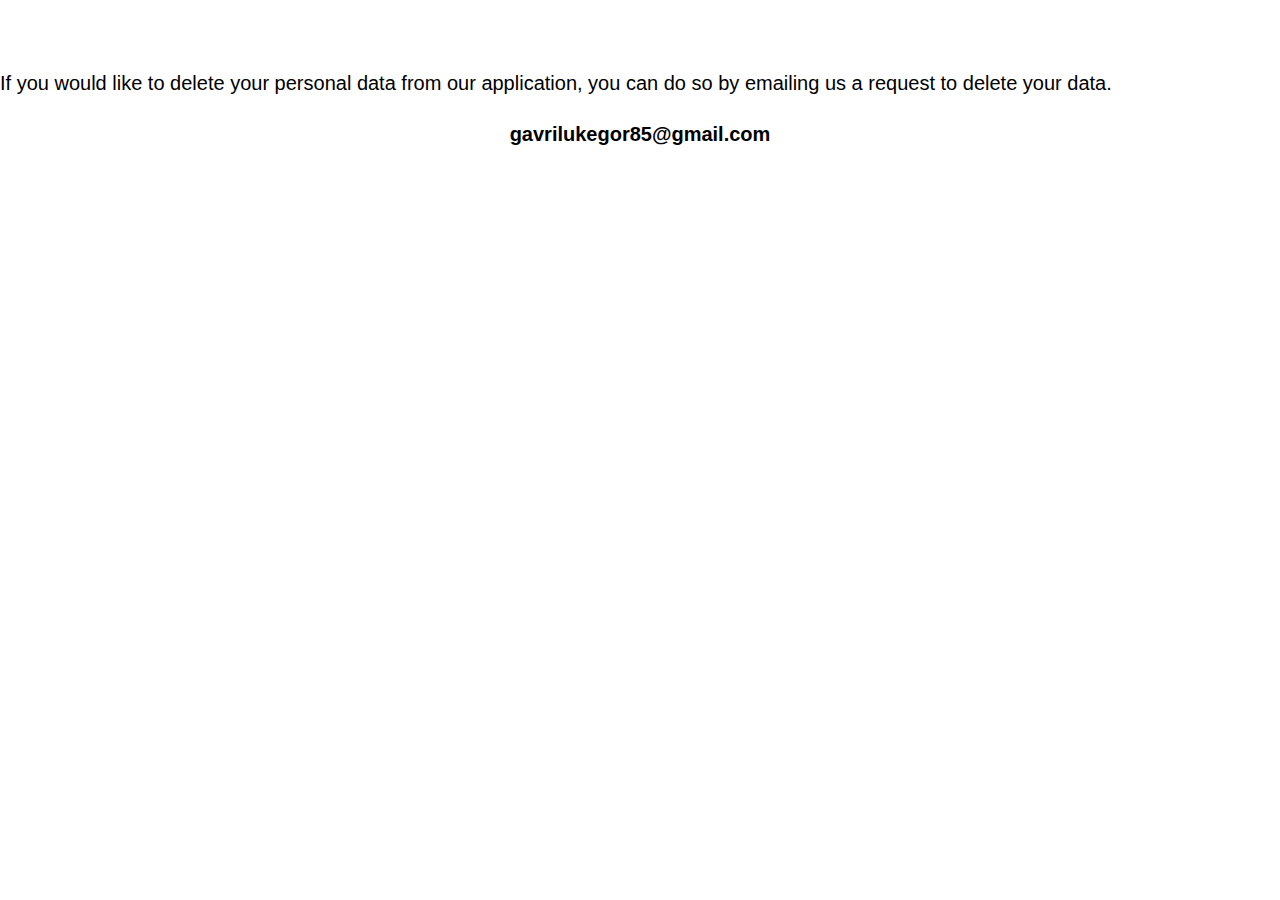
<file: delete.html>
<!DOCTYPE html><html><head><meta charset="utf-8" /><meta http-equiv="Content-Type" content="text/html; charset=utf-8" /><meta name="viewport" content="width=device-width, initial-scale=1.0" /> <!--metatextblock--><title>Delete Information</title><meta property="og:url" content="http://project7002470.tilda.ws/delete" /><meta property="og:title" content="Delete Information" /><meta property="og:description" content="" /><meta property="og:type" content="website" /><link rel="canonical" href="delete.html"><!--/metatextblock--><meta name="format-detection" content="telephone=no" /><meta http-equiv="x-dns-prefetch-control" content="on"><link rel="dns-prefetch" href="https://ws.tildacdn.com"><link rel="dns-prefetch" href="https://static.tildacdn.info"><meta name="robots" content="nofollow" /><link rel="shortcut icon" href="https://static.tildacdn.info/img/tildafavicon.ico" type="image/x-icon" /><!-- Assets --><script src="https://neo.tildacdn.com/js/tilda-fallback-1.0.min.js" charset="utf-8" async></script><link rel="stylesheet" href="https://static.tildacdn.info/css/tilda-grid-3.0.min.css" type="text/css" media="all" onerror="this.loaderr='y';"/><link rel="stylesheet" href="tilda-blocks-page35073467.min.css@t=1679431478.css" type="text/css" media="all" onerror="this.loaderr='y';" /><link rel="stylesheet" href="https://static.tildacdn.info/css/fonts-tildasans.css" type="text/css" media="all" onerror="this.loaderr='y';" /><script type="text/javascript">(function (d) {
if (!d.visibilityState) {
var s = d.createElement('script');
s.src = 'https://static.tildacdn.info/js/tilda-polyfill-1.0.min.js';
d.getElementsByTagName('head')[0].appendChild(s);
}
})(document);
function t_onReady(func) {
if (document.readyState != 'loading') {
func();
} else {
document.addEventListener('DOMContentLoaded', func);
}
}
function t_onFuncLoad(funcName, okFunc, time) {
if (typeof window[funcName] === 'function') {
okFunc();
} else {
setTimeout(function() {
t_onFuncLoad(funcName, okFunc, time);
},(time || 100));
}
}</script><script src="https://static.tildacdn.info/js/tilda-scripts-3.0.min.js" charset="utf-8" defer onerror="this.loaderr='y';"></script><script src="tilda-blocks-page35073467.min.js@t=1679431478" charset="utf-8" async onerror="this.loaderr='y';"></script><script src="https://static.tildacdn.info/js/lazyload-1.3.min.js" charset="utf-8" async onerror="this.loaderr='y';"></script><script src="https://static.tildacdn.info/js/tilda-events-1.0.min.js" charset="utf-8" async onerror="this.loaderr='y';"></script><script type="text/javascript">window.dataLayer = window.dataLayer || [];</script><script type="text/javascript">(function () {
if((/bot|google|yandex|baidu|bing|msn|duckduckbot|teoma|slurp|crawler|spider|robot|crawling|facebook/i.test(navigator.userAgent))===false && typeof(sessionStorage)!='undefined' && sessionStorage.getItem('visited')!=='y' && document.visibilityState){
var style=document.createElement('style');
style.type='text/css';
style.innerHTML='@media screen and (min-width: 980px) {.t-records {opacity: 0;}.t-records_animated {-webkit-transition: opacity ease-in-out .2s;-moz-transition: opacity ease-in-out .2s;-o-transition: opacity ease-in-out .2s;transition: opacity ease-in-out .2s;}.t-records.t-records_visible {opacity: 1;}}';
document.getElementsByTagName('head')[0].appendChild(style);
function t_setvisRecs(){
var alr=document.querySelectorAll('.t-records');
Array.prototype.forEach.call(alr, function(el) {
el.classList.add("t-records_animated");
});
setTimeout(function () {
Array.prototype.forEach.call(alr, function(el) {
el.classList.add("t-records_visible");
});
sessionStorage.setItem("visited", "y");
}, 400);
} 
document.addEventListener('DOMContentLoaded', t_setvisRecs);
}
})();</script></head><body class="t-body" style="margin:0;"><!--allrecords--><div id="allrecords" class="t-records" data-hook="blocks-collection-content-node" data-tilda-project-id="7002470" data-tilda-page-id="35073467" data-tilda-page-alias="delete" data-tilda-formskey="f2dbc930968a143c8255fdf817002470" data-tilda-lazy="yes"><div id="rec566687187" class="r t-rec t-rec_pt_60 t-rec_pb_60" style="padding-top:60px;padding-bottom:60px; " data-record-type="106" ><!-- T004 --><div class="t004"><div class="t-container "><div class="t-col t-col_8 t-prefix_2"><div field="text" class="t-text t-text_md " style="">If you would like to delete your personal data from our application, you can do so by emailing us a request to delete your data. <br /><p style="text-align: center;"><strong>gavrilukegor85@gmail.com</strong></p></div></div></div></div></div></div></body></html>
</file>
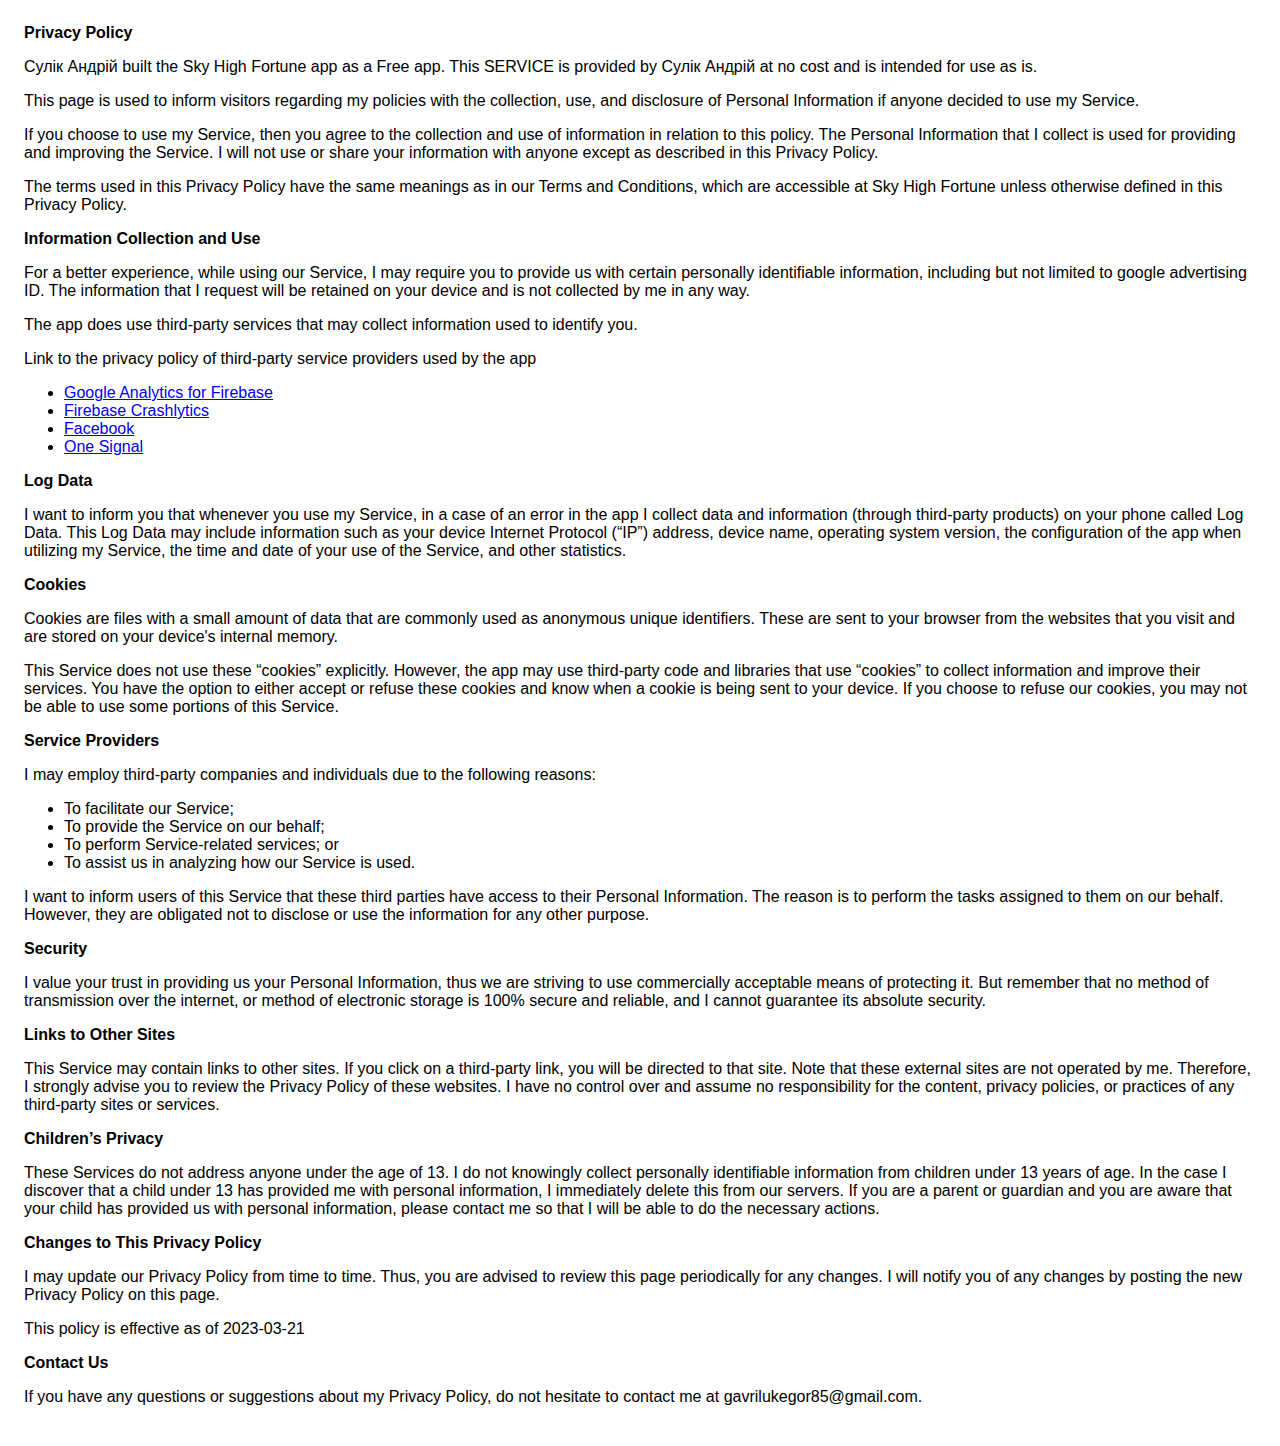
<file: ppp.html>
<!DOCTYPE html>
    <html>
    <head>
      <meta charset='utf-8'>
      <meta name='viewport' content='width=device-width'>
      <title>Privacy Policy</title>
      <style> body { font-family: 'Helvetica Neue', Helvetica, Arial, sans-serif; padding:1em; } </style>
    </head>
    <body>
    <strong>Privacy Policy</strong> <p>
                  Сулік Андрій built the Sky High Fortune app as
                  a Free app. This SERVICE is provided by
                  Сулік Андрій at no cost and is intended for use as
                  is.
                </p> <p>
                  This page is used to inform visitors regarding my
                  policies with the collection, use, and disclosure of Personal
                  Information if anyone decided to use my Service.
                </p> <p>
                  If you choose to use my Service, then you agree to
                  the collection and use of information in relation to this
                  policy. The Personal Information that I collect is
                  used for providing and improving the Service. I will not use or share your information with
                  anyone except as described in this Privacy Policy.
                </p> <p>
                  The terms used in this Privacy Policy have the same meanings
                  as in our Terms and Conditions, which are accessible at
                  Sky High Fortune unless otherwise defined in this Privacy Policy.
                </p> <p><strong>Information Collection and Use</strong></p> <p>
                  For a better experience, while using our Service, I
                  may require you to provide us with certain personally
                  identifiable information, including but not limited to google advertising ID. The information that
                  I request will be retained on your device and is not collected by me in any way.
                </p> <div><p>
                    The app does use third-party services that may collect
                    information used to identify you.
                  </p> <p>
                    Link to the privacy policy of third-party service providers used
                    by the app
                  </p> <ul><!----><!----><li><a href="https://firebase.google.com/policies/analytics" target="_blank" rel="noopener noreferrer">Google Analytics for Firebase</a></li><li><a href="https://firebase.google.com/support/privacy/" target="_blank" rel="noopener noreferrer">Firebase Crashlytics</a></li><li><a href="https://www.facebook.com/about/privacy/update/printable" target="_blank" rel="noopener noreferrer">Facebook</a></li><!----><!----><!----><!----><!----><!----><!----><!----><!----><li><a href="https://onesignal.com/privacy_policy" target="_blank" rel="noopener noreferrer">One Signal</a></li><!----><!----><!----><!----><!----><!----><!----><!----><!----><!----><!----><!----><!----></ul></div> <p><strong>Log Data</strong></p> <p>
                  I want to inform you that whenever you
                  use my Service, in a case of an error in the app
                  I collect data and information (through third-party
                  products) on your phone called Log Data. This Log Data may
                  include information such as your device Internet Protocol
                  (“IP”) address, device name, operating system version, the
                  configuration of the app when utilizing my Service,
                  the time and date of your use of the Service, and other
                  statistics.
                </p> <p><strong>Cookies</strong></p> <p>
                  Cookies are files with a small amount of data that are
                  commonly used as anonymous unique identifiers. These are sent
                  to your browser from the websites that you visit and are
                  stored on your device's internal memory.
                </p> <p>
                  This Service does not use these “cookies” explicitly. However,
                  the app may use third-party code and libraries that use
                  “cookies” to collect information and improve their services.
                  You have the option to either accept or refuse these cookies
                  and know when a cookie is being sent to your device. If you
                  choose to refuse our cookies, you may not be able to use some
                  portions of this Service.
                </p> <p><strong>Service Providers</strong></p> <p>
                  I may employ third-party companies and
                  individuals due to the following reasons:
                </p> <ul><li>To facilitate our Service;</li> <li>To provide the Service on our behalf;</li> <li>To perform Service-related services; or</li> <li>To assist us in analyzing how our Service is used.</li></ul> <p>
                  I want to inform users of this Service
                  that these third parties have access to their Personal
                  Information. The reason is to perform the tasks assigned to
                  them on our behalf. However, they are obligated not to
                  disclose or use the information for any other purpose.
                </p> <p><strong>Security</strong></p> <p>
                  I value your trust in providing us your
                  Personal Information, thus we are striving to use commercially
                  acceptable means of protecting it. But remember that no method
                  of transmission over the internet, or method of electronic
                  storage is 100% secure and reliable, and I cannot
                  guarantee its absolute security.
                </p> <p><strong>Links to Other Sites</strong></p> <p>
                  This Service may contain links to other sites. If you click on
                  a third-party link, you will be directed to that site. Note
                  that these external sites are not operated by me.
                  Therefore, I strongly advise you to review the
                  Privacy Policy of these websites. I have
                  no control over and assume no responsibility for the content,
                  privacy policies, or practices of any third-party sites or
                  services.
                </p> <p><strong>Children’s Privacy</strong></p> <div><p>
                    These Services do not address anyone under the age of 13.
                    I do not knowingly collect personally
                    identifiable information from children under 13 years of age. In the case
                    I discover that a child under 13 has provided
                    me with personal information, I immediately
                    delete this from our servers. If you are a parent or guardian
                    and you are aware that your child has provided us with
                    personal information, please contact me so that
                    I will be able to do the necessary actions.
                  </p></div> <!----> <p><strong>Changes to This Privacy Policy</strong></p> <p>
                  I may update our Privacy Policy from
                  time to time. Thus, you are advised to review this page
                  periodically for any changes. I will
                  notify you of any changes by posting the new Privacy Policy on
                  this page.
                </p> <p>This policy is effective as of 2023-03-21</p> <p><strong>Contact Us</strong></p> <p>
                  If you have any questions or suggestions about my
                  Privacy Policy, do not hesitate to contact me at gavrilukegor85@gmail.com.
                </p> 
    </body>
    </html>
</file>
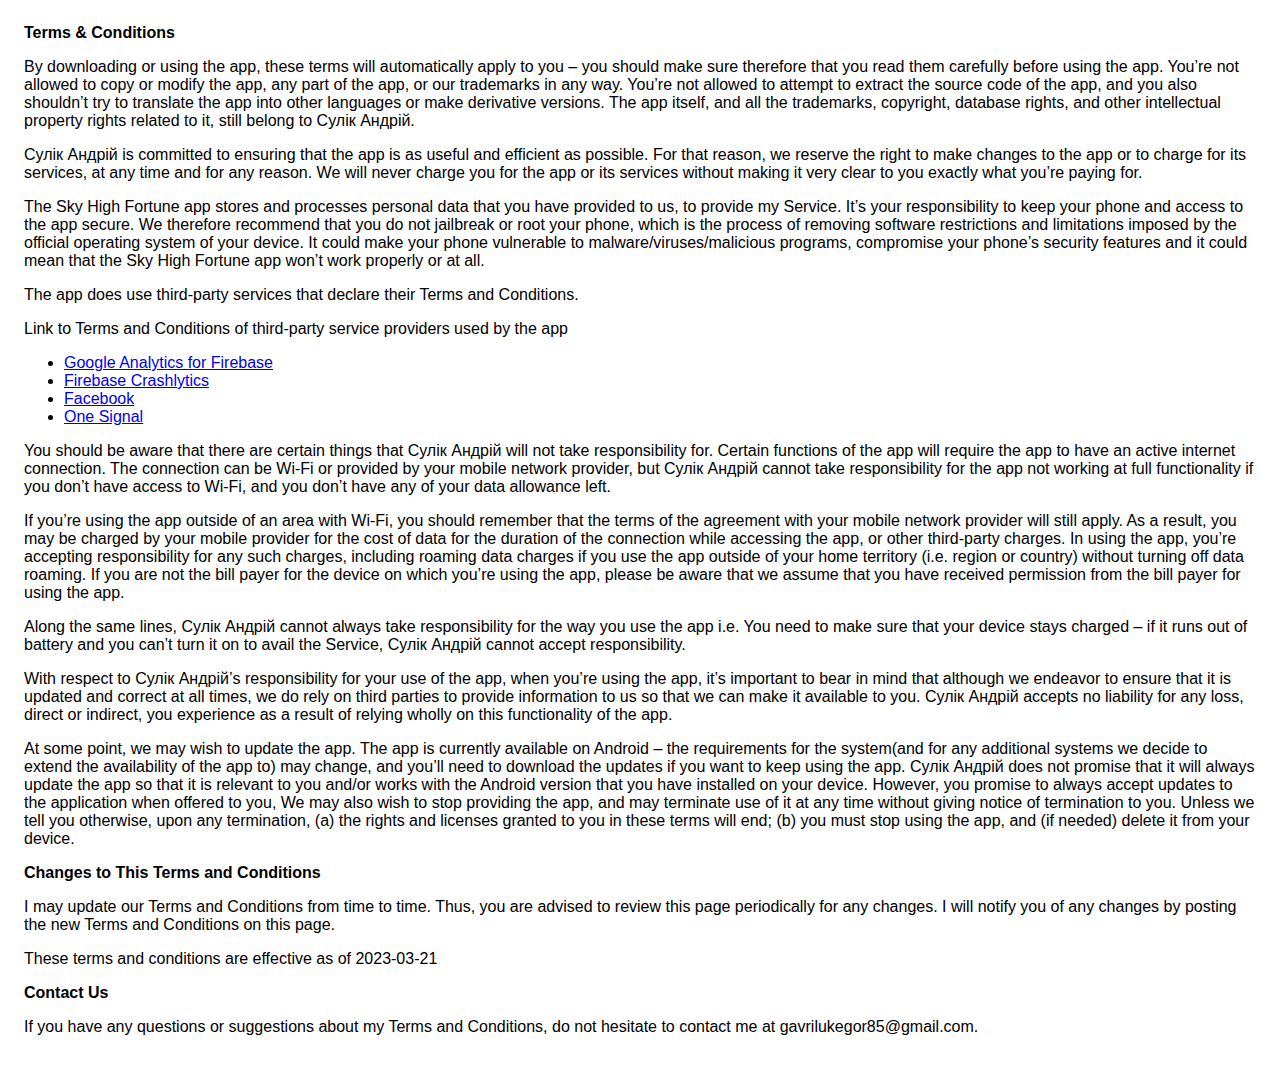
<file: ttc.html>
<!DOCTYPE html>
    <html>
    <head>
      <meta charset='utf-8'>
      <meta name='viewport' content='width=device-width'>
      <title>Terms &amp; Conditions</title>
      <style> body { font-family: 'Helvetica Neue', Helvetica, Arial, sans-serif; padding:1em; } </style>
    </head>
    <body>
    <strong>Terms &amp; Conditions</strong> <p>
                  By downloading or using the app, these terms will
                  automatically apply to you – you should make sure therefore
                  that you read them carefully before using the app. You’re not
                  allowed to copy or modify the app, any part of the app, or
                  our trademarks in any way. You’re not allowed to attempt to
                  extract the source code of the app, and you also shouldn’t try
                  to translate the app into other languages or make derivative
                  versions. The app itself, and all the trademarks, copyright,
                  database rights, and other intellectual property rights related
                  to it, still belong to Сулік Андрій.
                </p> <p>
                  Сулік Андрій is committed to ensuring that the app is
                  as useful and efficient as possible. For that reason, we
                  reserve the right to make changes to the app or to charge for
                  its services, at any time and for any reason. We will never
                  charge you for the app or its services without making it very
                  clear to you exactly what you’re paying for.
                </p> <p>
                  The Sky High Fortune app stores and processes personal data that
                  you have provided to us, to provide my
                  Service. It’s your responsibility to keep your phone and
                  access to the app secure. We therefore recommend that you do
                  not jailbreak or root your phone, which is the process of
                  removing software restrictions and limitations imposed by the
                  official operating system of your device. It could make your
                  phone vulnerable to malware/viruses/malicious programs,
                  compromise your phone’s security features and it could mean
                  that the Sky High Fortune app won’t work properly or at all.
                </p> <div><p>
                    The app does use third-party services that declare their
                    Terms and Conditions.
                  </p> <p>
                    Link to Terms and Conditions of third-party service
                    providers used by the app
                  </p> <ul><!----><!----><li><a href="https://firebase.google.com/terms/analytics" target="_blank" rel="noopener noreferrer">Google Analytics for Firebase</a></li><li><a href="https://firebase.google.com/terms/crashlytics" target="_blank" rel="noopener noreferrer">Firebase Crashlytics</a></li><li><a href="https://www.facebook.com/legal/terms/plain_text_terms" target="_blank" rel="noopener noreferrer">Facebook</a></li><!----><!----><!----><!----><!----><!----><!----><!----><!----><li><a href="https://onesignal.com/tos" target="_blank" rel="noopener noreferrer">One Signal</a></li><!----><!----><!----><!----><!----><!----><!----><!----><!----><!----><!----><!----><!----></ul></div> <p>
                  You should be aware that there are certain things that
                  Сулік Андрій will not take responsibility for. Certain
                  functions of the app will require the app to have an active
                  internet connection. The connection can be Wi-Fi or provided
                  by your mobile network provider, but Сулік Андрій
                  cannot take responsibility for the app not working at full
                  functionality if you don’t have access to Wi-Fi, and you don’t
                  have any of your data allowance left.
                </p> <p></p> <p>
                  If you’re using the app outside of an area with Wi-Fi, you
                  should remember that the terms of the agreement with your
                  mobile network provider will still apply. As a result, you may
                  be charged by your mobile provider for the cost of data for
                  the duration of the connection while accessing the app, or
                  other third-party charges. In using the app, you’re accepting
                  responsibility for any such charges, including roaming data
                  charges if you use the app outside of your home territory
                  (i.e. region or country) without turning off data roaming. If
                  you are not the bill payer for the device on which you’re
                  using the app, please be aware that we assume that you have
                  received permission from the bill payer for using the app.
                </p> <p>
                  Along the same lines, Сулік Андрій cannot always take
                  responsibility for the way you use the app i.e. You need to
                  make sure that your device stays charged – if it runs out of
                  battery and you can’t turn it on to avail the Service,
                  Сулік Андрій cannot accept responsibility.
                </p> <p>
                  With respect to Сулік Андрій’s responsibility for your
                  use of the app, when you’re using the app, it’s important to
                  bear in mind that although we endeavor to ensure that it is
                  updated and correct at all times, we do rely on third parties
                  to provide information to us so that we can make it available
                  to you. Сулік Андрій accepts no liability for any
                  loss, direct or indirect, you experience as a result of
                  relying wholly on this functionality of the app.
                </p> <p>
                  At some point, we may wish to update the app. The app is
                  currently available on Android – the requirements for the 
                  system(and for any additional systems we
                  decide to extend the availability of the app to) may change,
                  and you’ll need to download the updates if you want to keep
                  using the app. Сулік Андрій does not promise that it
                  will always update the app so that it is relevant to you
                  and/or works with the Android version that you have
                  installed on your device. However, you promise to always
                  accept updates to the application when offered to you, We may
                  also wish to stop providing the app, and may terminate use of
                  it at any time without giving notice of termination to you.
                  Unless we tell you otherwise, upon any termination, (a) the
                  rights and licenses granted to you in these terms will end;
                  (b) you must stop using the app, and (if needed) delete it
                  from your device.
                </p> <p><strong>Changes to This Terms and Conditions</strong></p> <p>
                  I may update our Terms and Conditions
                  from time to time. Thus, you are advised to review this page
                  periodically for any changes. I will
                  notify you of any changes by posting the new Terms and
                  Conditions on this page.
                </p> <p>
                  These terms and conditions are effective as of 2023-03-21
                </p> <p><strong>Contact Us</strong></p> <p>
                  If you have any questions or suggestions about my
                  Terms and Conditions, do not hesitate to contact me
                  at gavrilukegor85@gmail.com.
                </p> 
    </html>
</file>
<file: tilda-blocks-page35073467.min.css@t=1679431478.css>
.csssize{height:3118px}.t-body{margin:0}#allrecords{-webkit-font-smoothing:antialiased;background-color:none}#allrecords a{color:#ff8562;text-decoration:none}#allrecords a[href^=tel]{color:inherit;text-decoration:none}#allrecords ol{padding-left:22px}#allrecords ul{padding-left:20px}#allrecords b,#allrecords strong{font-weight:700}@media print{body,html{min-width:1200px;max-width:1200px;padding:0;margin:0 auto;border:none}}.t-records{-webkit-font_smoothing:antialiased;background-color:none}.t-records a{color:#ff8562;text-decoration:none}.t-records a[href^=tel]{color:inherit;text-decoration:none}.t-records ol{padding-left:22px;margin-top:0;margin-bottom:10px}.t-records ul{padding-left:20px;margin-top:0;margin-bottom:10px}.t-mbfix{opacity:.01;-webkit-transform:translateX(0);-ms-transform:translateX(0);transform:translateX(0);position:fixed;width:100%;height:500px;background-color:white;top:0;left:0;z-index:10000;-webkit-transition:all 0.1s ease;transition:all 0.1s ease}.t-mbfix_hide{-webkit-transform:translateX(3000px);-ms-transform:translateX(3000px);transform:translateX(3000px)}img:not([src]){visibility:hidden}.t-body_scroll-locked{position:fixed;left:0;width:100%;height:100%;overflow:hidden}.r_anim{-webkit-transition:opacity 0.5s;transition:opacity 0.5s}.r_hidden{opacity:0}.r_showed{opacity:1}.t-text{font-family:'TildaSans',Arial,sans-serif;font-weight:300;color:#000000}.t-text_md{font-size:20px;line-height:1.55}.t-tildalabel{background-color:#000;color:#fff;width:100%;height:70px;font-family:Arial;font-size:14px}.t-tildalabel:hover .t-tildalabel__wrapper{opacity:1}.t-tildalabel-free{padding:35px 0 45px;height:auto;text-align:center}.t-tildalabel-free__main{max-width:340px;display:block;margin:0 auto;line-height:1.4;letter-spacing:.2px;color:inherit;opacity:.4}.t-tildalabel-free__main:hover{opacity:1}.t-tildalabel-free__txt-link:hover{opacity:1}.t-tildalabel-free__links-wr{display:table;margin:30px auto 0}.t-tildalabel-free__txt-link{display:table-cell;padding:0 15px;font-size:13px;text-decoration:none;color:inherit;opacity:.25}.t-rec_pt_60{padding-top:60px}.t-rec_pb_60{padding-bottom:60px}@media screen and (max-width:1200px){.t-text_md{font-size:18px}}@media screen and (max-width:640px){.t-text_md{font-size:16px;line-height:1.45}.t-tildalabel-free__txt-link{opacity:.4}.t-tildalabel-free__main{opacity:.7}}@media screen and (max-width:480px){.t-rec_pt_60{padding-top:60px}.t-rec_pb_60{padding-bottom:60px}}.t004{padding-top:8px;padding-bottom:6px;position:relative}.t004__text-column-count_2{column-count:2;column-gap:40px;-moz-column-count:2;-moz-column-gap:40px;-webkit-column-count:2;-webkit-column-gap:40px}.t004__text-column-count_3{column-count:3;column-gap:40px;-moz-column-count:3;-moz-column-gap:40px;-webkit-column-count:3;-webkit-column-gap:40px}.t004__text-column-count_4{column-count:4;column-gap:40px;-moz-column-count:4;-moz-column-gap:40px;-webkit-column-count:4;-webkit-column-gap:40px}.t004__initial-letter::first-letter{font-size:100px;float:left;line-height:.65;margin:10px 10px 10px 0}.t004 table{border-collapse:collapse;font-size:1em;width:100%}.t004 table td,.t004 table th{padding:5px;border:1px solid #ddd;vertical-align:top}.t004 table thead td,.t004 table th{font-weight:700;border-bottom-color:#888}@media screen and (max-width:1200px){.t004__text-column-count_2,.t004__text-column-count_3,.t004__text-column-count_4{column-gap:20px;-moz-column-gap:20px;-webkit-column-gap:20px}}@media screen and (max-width:960px){.t004__text-column-count_2,.t004__text-column-count_3,.t004__text-column-count_4{column-count:1;column-gap:0;-moz-column-count:1;-moz-column-gap:0;-webkit-column-count:1;-webkit-column-gap:0}}@media screen and (max-width:640px){.t004 h1{font-size:28px;line-height:35px}}
</file>
